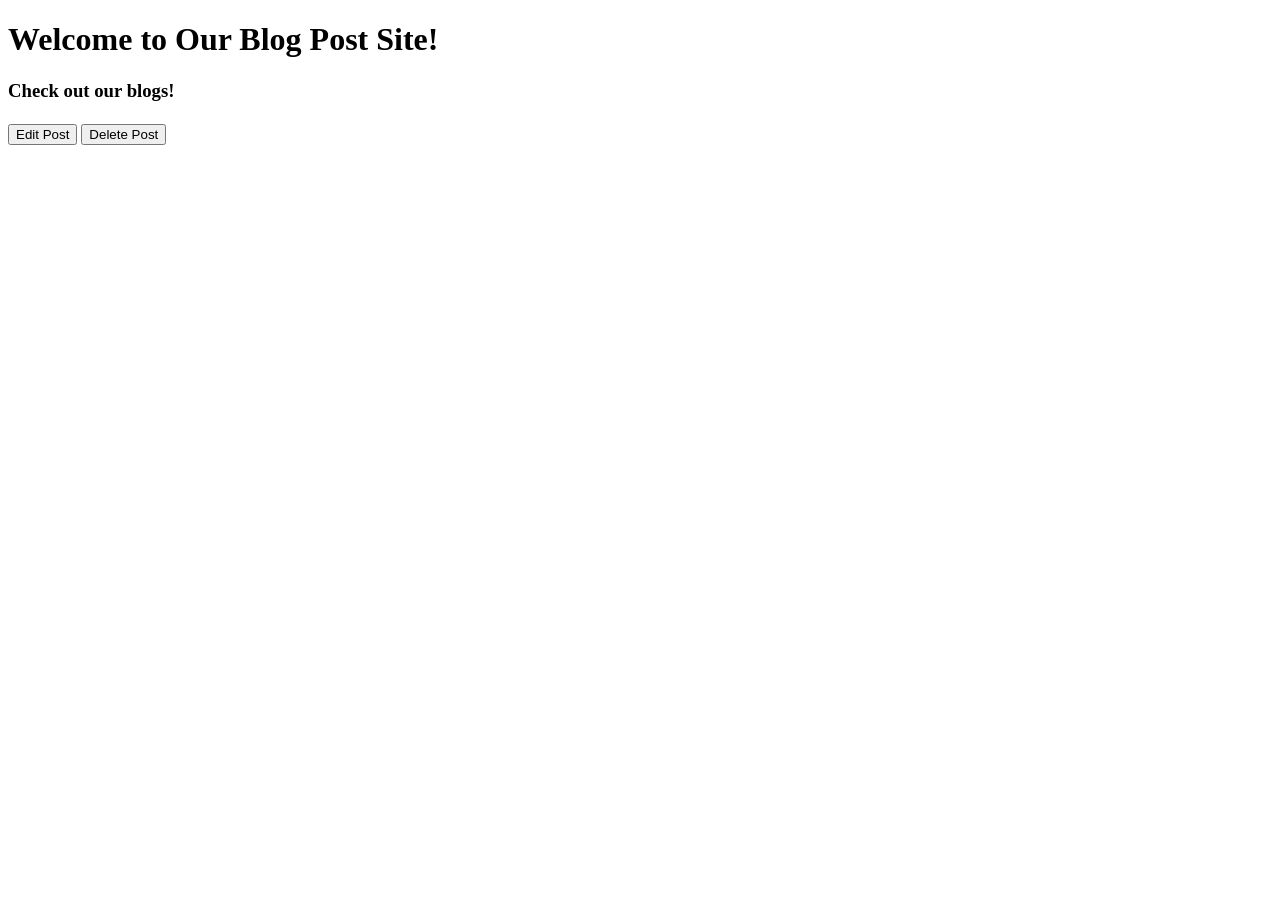
<file: src/main/resources/templates/blogpost/index.html>
<!DOCTYPE html>
<html xmlns:th="http://www.thymeleaf.org">
	<head>
		<title>Blog Site</title>		
		<th:block th:replace="/fragments/template :: head-setup">		
		</th:block>				
	</head>
	<body>
		<div th:replace="/fragments/template :: navbar"></div>
		<div class="container">
			<h1>Welcome to Our Blog Post Site!</h1>
			<h3>Check out our blogs!</h3>
			<div th:each="blog:${posts}">
				<div class="col-md-12">
					<div class="card">
						<div class="card-body">
							<h5 class="card-title" th:text="${blog.title}"></h5>
							<div class="card-text">
								<p th:text="${blog.author}"/>
								<p th:text="${blog.blogEntry}"/>
							</div>
							<a th:href="@{blogposts/{id} (id=${blog.id})}">
								<button class="btn btn-primary">Edit Post</button>														
							</a>
							<a th:href="@{blogposts/delete/{id} (id=${blog.id})}">
								<button class="btn btn-danger">Delete Post</button>														
							</a>
						</div>						
					</div>
				</div>							
			</div>					
		</div>
		<th:block th:replace="/fragments/template :: end-setup">
		</th:block>								
	</body>
</html>
</file>
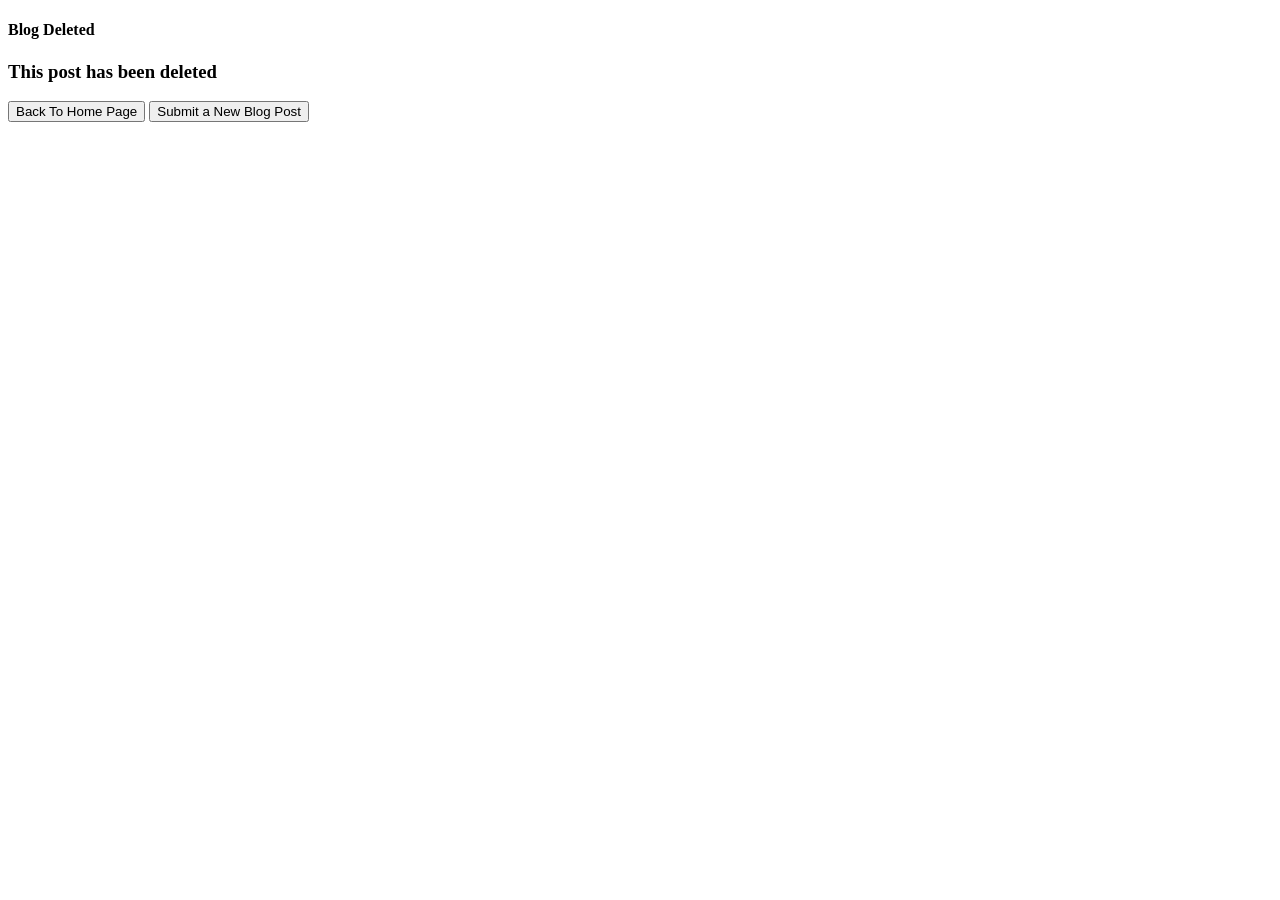
<file: src/main/resources/templates/blogpost/delete.html>
<!DOCTYPE html>
<html xmlns:th="http://www.thymeleaf.org">
	<head>
		<title>Blog Deleted</title>
		<th:block th:replace="/fragments/template :: head-setup">		
		</th:block>			
	</head>
	<body>
	   <div th:replace="/fragments/template :: navbar"></div>
		<div class="container">						
			<h4>Blog Deleted</h4>
			<div class="row">			
				<div class="col-xl">
					<h3>This post has been deleted</h3>
				</div>				
			</div>
			<div class="row">
				<div class="col-md">		
					<a th:href="@{/}">
						<button class="btn btn-success">Back To Home Page</button>
					</a>
					<a th:href="@{/blogposts/new}">
						<button class="btn btn-primary">Submit a New Blog Post</button>
					</a>
				</div>
			</div>							
		</div>	
		<th:block th:replace="/fragments/template :: end-setup">
		</th:block>								
	</body>
</html>
</file>
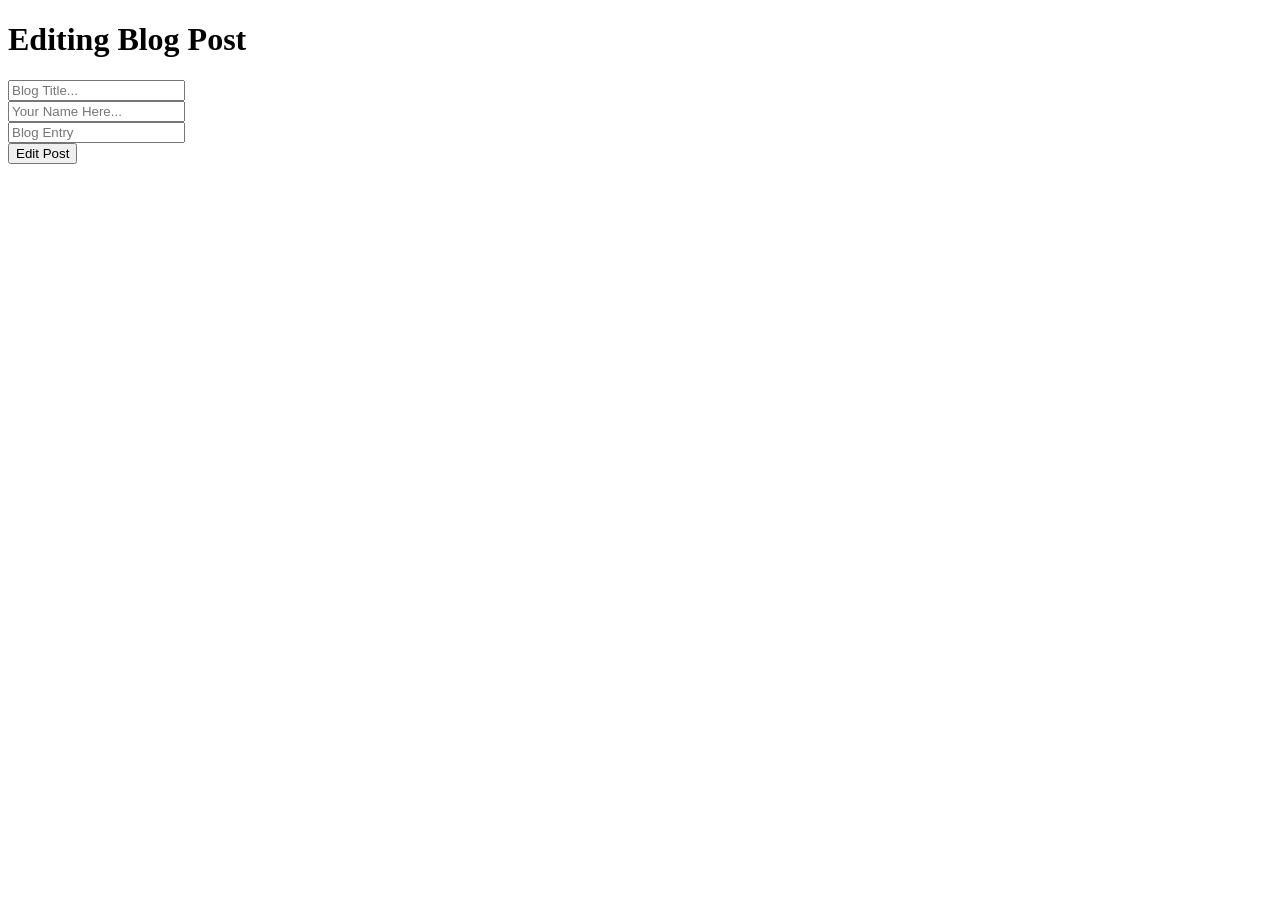
<file: src/main/resources/templates/blogpost/edit.html>
<!DOCTYPE html>
<html xmlns:th="http://www.thymeleaf.org">
	<head>
		<title>Editing Blog</title>
		<th:block th:replace="/fragments/template :: head-setup">		
		</th:block>					
	</head>
	<body>
		<div th:replace="/fragments/template :: navbar"></div>
		<div class="container">	
			<h1>Editing Blog Post</h1>
			
			<form th:action="@{/blogposts/{id} (id=${blogPost.id})}" th:object="${blogPost}" method="post">
				<div class="form-group">
					<input type="text" class="form-control" placeholder="Blog Title..." th:field="*{title}"/>
				</div>
				<div class="form-group">
					<input type="text" class="form-control" placeholder="Your Name Here..." th:field="*{author}"/>
				</div>
				<div class="form-group">
					<input type="text" class="form-control" placeholder="Blog Entry" th:field="*{blogEntry}"/>
				</div>
				<button class="btn btn-primary">Edit Post</button>
			</form>
		</div>
		<th:block th:replace="/fragments/template :: end-setup">		
		</th:block>								
	</body>
</html>
</file>
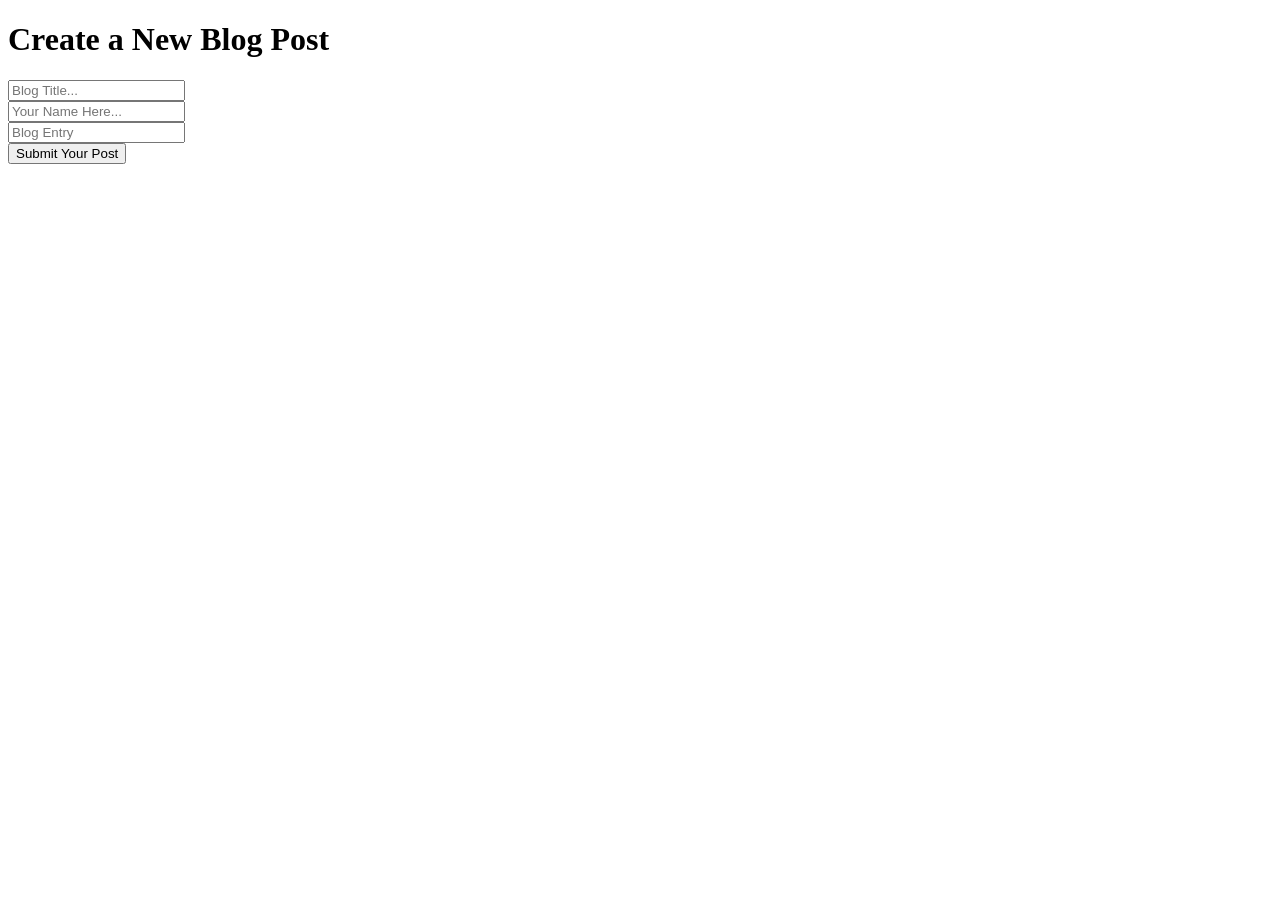
<file: src/main/resources/templates/blogpost/new.html>
<!DOCTYPE html>
<html xmlns:th="http://www.thymeleaf.org">
	<head>
		<title>Create a New Blog</title>
		<th:block th:replace="/fragments/template :: head-setup">		
		</th:block>		
	</head>
	<body>
		<div th:replace="/fragments/template :: navbar"></div>
		<div class="container">	
			<h1>Create a New Blog Post</h1>
			
			<form th:action="@{/blogposts}" th:object="${blogPost}" method="post">
				<div class="form-group">
					<input type="text" class="form-control" placeholder="Blog Title..." th:field="*{title}"/>
				</div>
				<div class="form-group">
					<input type="text" class="form-control" placeholder="Your Name Here..." th:field="*{author}"/>
				</div>
				<div class="form-group">
					<input type="text" class="form-control" placeholder="Blog Entry" th:field="*{blogEntry}"/>
				</div>
				<button class="btn btn-primary">Submit Your Post</button>
			</form>
		</div>
		<th:block th:replace="/fragments/template :: end-setup">		
		</th:block>								
	</body>
</html>
</file>
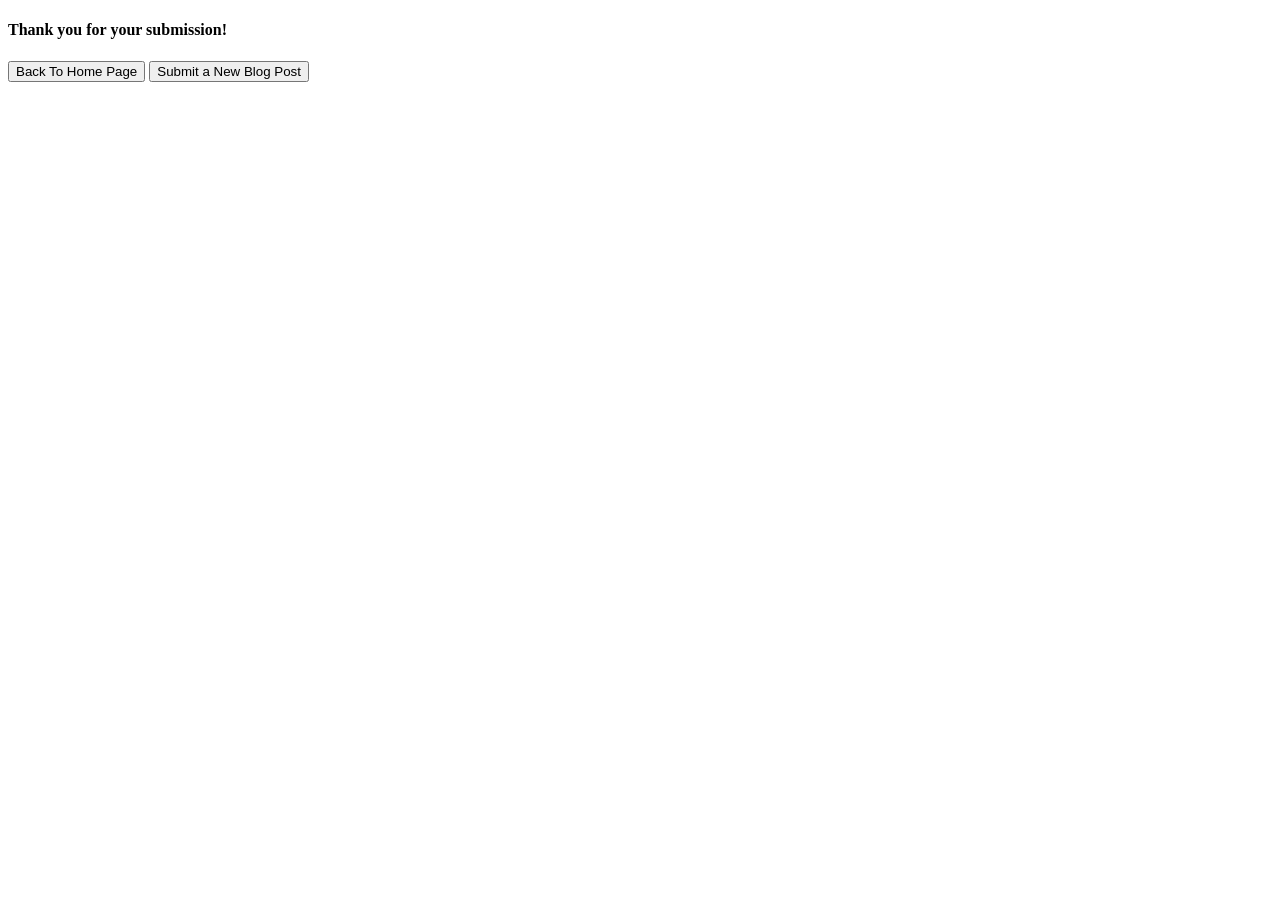
<file: src/main/resources/templates/blogpost/result.html>
<!DOCTYPE html>
<html xmlns:th="http://www.thymeleaf.org">
	<head>
		<title>Blog Site</title>
		<th:block th:replace="/fragments/template :: head-setup">		
		</th:block>					
	</head>
	<body>
		<div th:replace="/fragments/template :: navbar"></div>
		<div class="container">						
			<h4>Thank you for your submission!</h4>
			<div class="row">
				<div class="col-md-12">
					<div class="card">
						<div class="card-body">
							<h5 class="card-title" th:text="${blogPost.title}"></h5>
							<div class="card-text">
								<p th:text="${blogPost.author}"/>
								<p th:text="${blogPost.blogEntry}"/>
							</div>
							<a th:href="@{/}">
								<button class="btn btn-success">Back To Home Page</button>
							</a>
							<a th:href="@{/blogposts/new}">
								<button class="btn btn-primary">Submit a New Blog Post</button>
							</a>
						</div>						
					</div>
				</div>
			</div>							
		</div>
		<th:block th:replace="/fragments/template :: end-setup">		
		</th:block>											
	</body>
</html>
</file>
